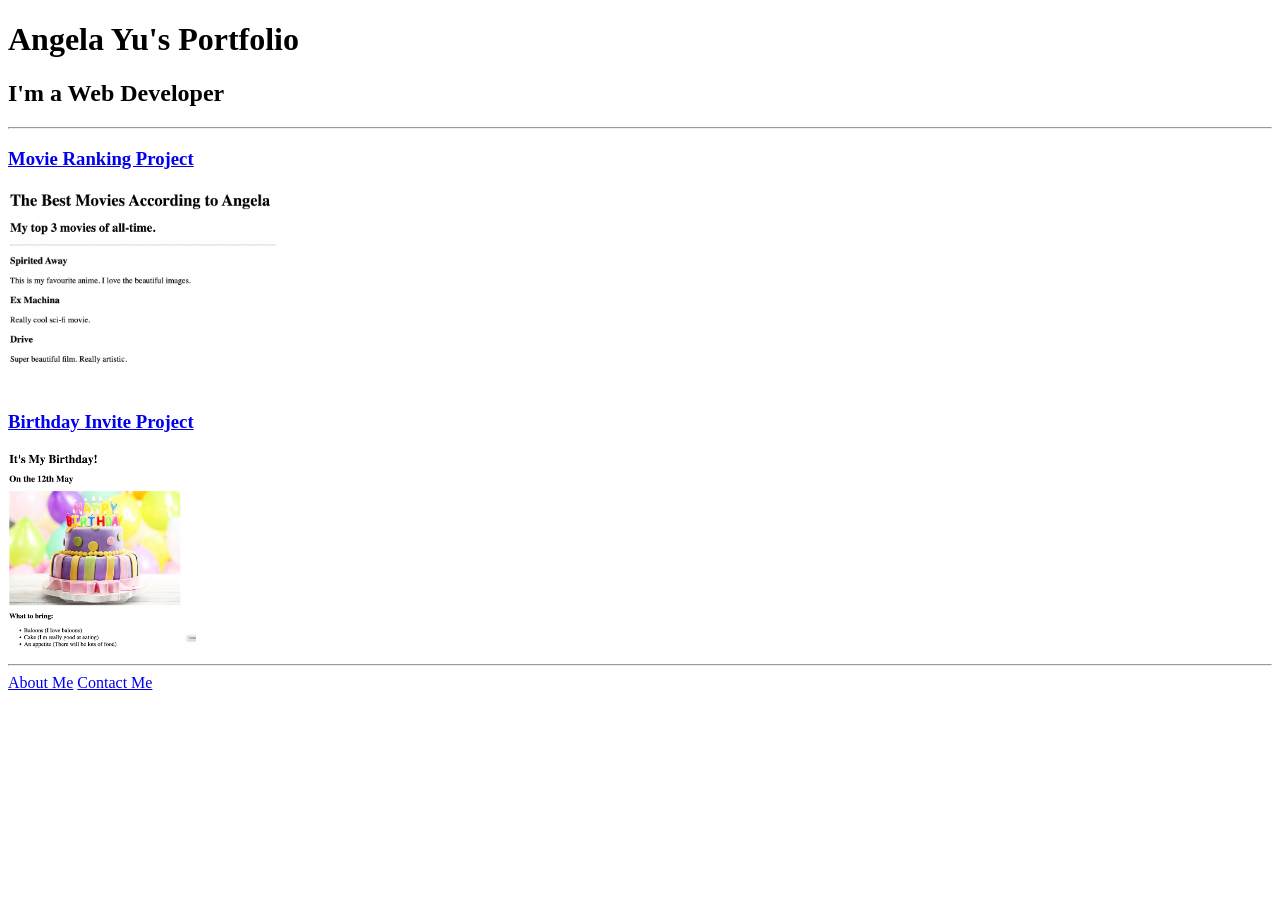
<file: solution.html>
<!DOCTYPE html>
<html lang="en">

<head>
  <meta charset="UTF-8">
  <title>Angela's Portfolio</title>
</head>

<body>
  <h1>Angela Yu's Portfolio</h1>
  <h2>I'm a Web Developer</h2>
  <hr />
  <h3><a href="./public/movie-ranking.html">Movie Ranking Project</a></h3>
  <img src="./assets/images/movie-ranking.png" height="200" alt="movie ranking project preview"/>
  <h3><a href="./public/birthday-invite.html">Birthday Invite Project</a></h3>
  <img src="./assets/images/birthday-invite.png" height="200" alt="birthday invite project preview"/>
  <hr />
  <a href="./public/about.html">About Me</a>
  <a href="./public/contact.html">Contact Me</a>
</body>

</html>
</file>
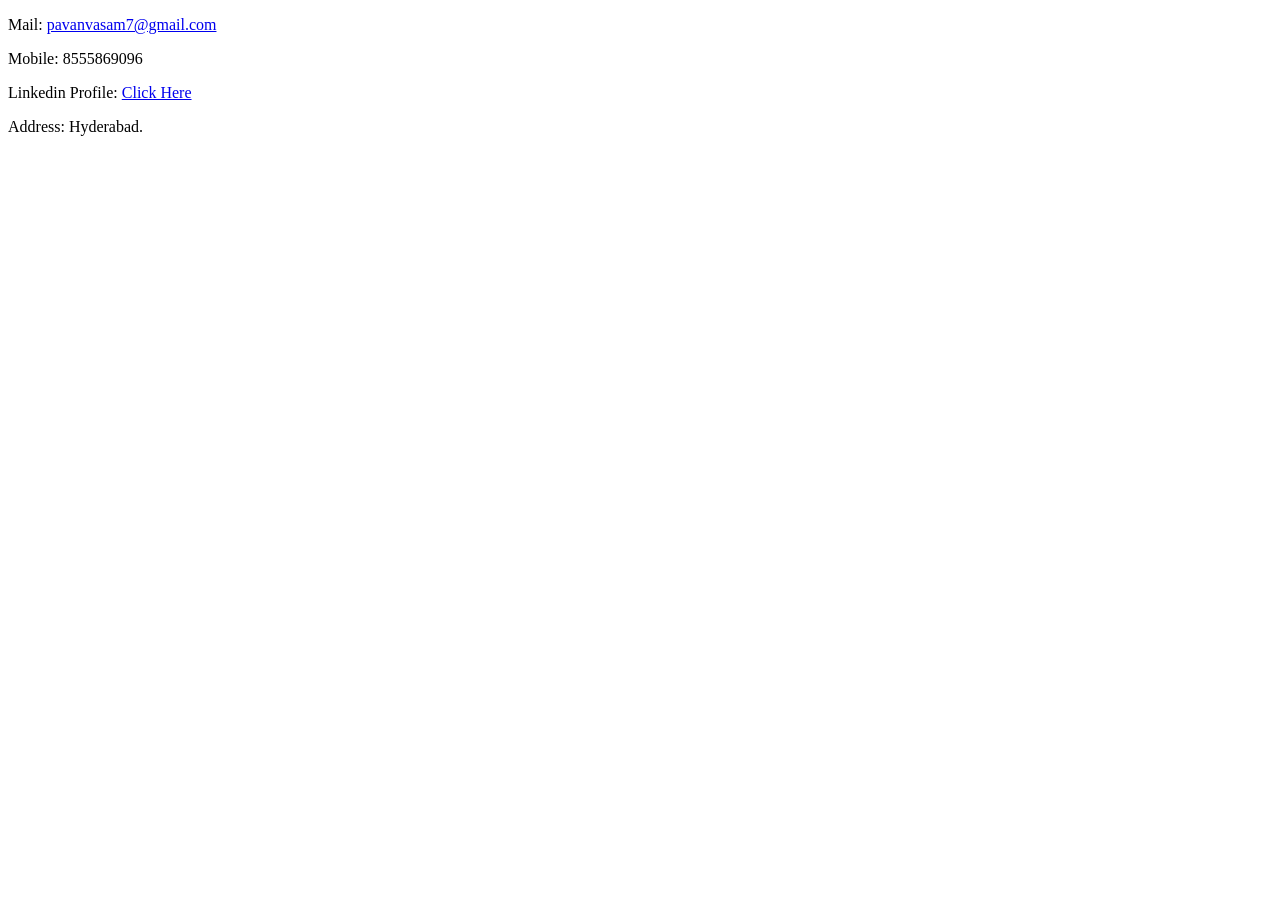
<file: public/Contact.html>
<!DOCTYPE html>
<html lang="en">
<head>
    <meta charset="UTF-8">
    <meta name="viewport" content="width=device-width, initial-scale=1.0">
    <title>Document</title>
</head>
<body>
    <p>Mail: <a href="pavanvasam7@gmail.com">pavanvasam7@gmail.com</a></p>
    <p>Mobile: 8555869096</p>
    <p>Linkedin Profile: <a href="https://www.linkedin.com/in/pavan-vasam-6bb682241/">Click Here</a></p>
    <p>Address: Hyderabad.</p>
</body>
</html>
</file>
